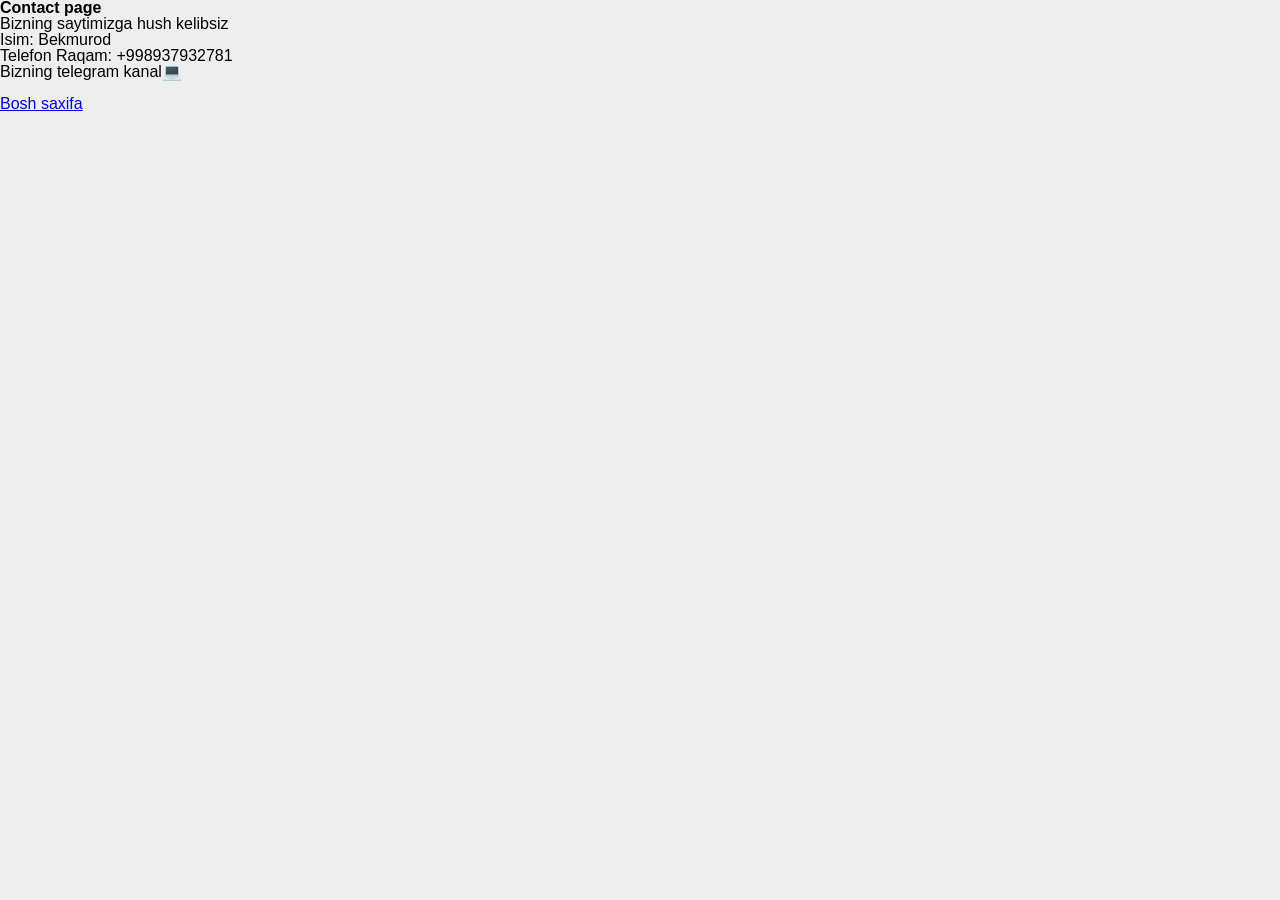
<file: contact.html>
<!DOCTYPE html>
<html>
    <head>
        <meta charset="UTF-8">
        <title>B'olim</title>
        <link rel="stylesheet" href="style.css">
    </head>
    <body>
        <h1>Contact page</h1>
        <p class="p-"bolim>Bizning saytimizga hush kelibsiz</p>
        <p>Isim: Bekmurod</p>
        <p>Telefon Raqam: +998937932781</p>
        <p>Bizning telegram kanal💻</p>
        <a href="index.html"><br> Bosh saxifa
            <div>
                
            </div>
        </a>
    </body>
</html>
</file>
<file: style.css>
/* 
html5doctor.com Reset Stylesheet
v1.6.1
Last Updated: 2010-09-17
Author: Richard Clark - http://richclarkdesign.com 
Twitter: @rich_clark
*/

html,
body,
div,
span,
object,
iframe,
h1,
h2,
h3,
h4,
h5,
h6,
p,
blockquote,
pre,
abbr,
address,
cite,
code,
del,
dfn,
em,
img,
ins,
kbd,
q,
samp,
small,
strong,
sub,
sup,
var,
b,
i,
dl,
dt,
dd,
ol,
ul,
li,
fieldset,
form,
label,
legend,
table,
caption,
tbody,
tfoot,
thead,
tr,
th,
td,
article,
aside,
canvas,
details,
figcaption,
figure,
footer,
header,
hgroup,
menu,
nav,
section,
summary,
time,
mark,
audio,
video {
    margin: 0;
    padding: 0;
    border: 0;
    outline: 0;
    font-size: 100%;
    vertical-align: baseline;
    background: transparent;
}

body {
    line-height: 1;
}

article,
aside,
details,
figcaption,
figure,
footer,
header,
hgroup,
menu,
nav,
section {
    display: block;
}

nav ul {
    list-style: none;
}

blockquote,
q {
    quotes: none;
}

blockquote:before,
blockquote:after,
q:before,
q:after {
    content: '';
    content: none;
}

a {
    margin: 0;
    padding: 0;
    font-size: 100%;
    vertical-align: baseline;
    background: transparent;
}

ins {
    background-color: #ff9;
    color: #000;
    text-decoration: none;
}

mark {
    background-color: #ff9;
    color: #000;
    font-style: italic;
    font-weight: bold;
}

del {
    text-decoration: line-through;
}

abbr[title],
dfn[title] {
    border-bottom: 1px dotted;
    cursor: help;
}

table {
    border-collapse: collapse;
    border-spacing: 0;
}

hr {
    display: block;
    height: 1px;
    border: 0;
    border-top: 1px solid #cccccc;
    margin: 1em 0;
    padding: 0;
}

input,
select {
    vertical-align: middle;
}

h2 {
    color: navajowhite;
    font-size: 120px;
    margin: 0px;
    background-color: brown;
    text-align: center;
    font-family: 'Times New Roman', Times, serif;
    font-weight: 500;
    font-style: normal;
    text-transform: uppercase;
}

.card {
    background-color: #EAC086;
    margin: 20px auto;
    padding: 20px;
    max-width: 1100px;
    border-radius: 10px;
}

.card h4 {
    text-align: center;
    margin: 20px;
    margin-bottom: 40px;
    font-size: x-large;
}

.card p {
    margin-top: 20px;
    margin-bottom: 20px;
    font-size: large;
    text-transform: uppercase;
}

h5 {
    background-color: chocolate;
    color: rgb(33, 33, 139);
}

h3 {
    background-color: #F5F5F5;
    color: #1A1A1A;
    margin: 0px;
    font-size: medium;
    text-align: start;
}

* {
    margin: 0;
    padding: 0;
}

body {
    background-color: #eee;
    font-family: 'Poppins', sans-serif;
}

nav {
    width: 100%;
    height: 100px;
    background-color: lightslategray;
}

ul li {
    float: right;
    list-style: none;
    display: inline-block;
    line-height: 100px;
}

ul li a {
    display: block;
    text-decoration: none;
    font-size: 18px;
    color: coral;
    font-weight: bold;
    padding: 0 30px;
}

ul li a:hover {
    color: white;
    text-decoration: none;
}

footer {
    text-align: center;
    padding-top: 5%;
    background-color: #333;
    min-height: 100px;
}

#contact {
    text-decoration: none;
    color: white;
    font-family: 'Poppins', sans-serif;
}

.phone-number {
    color: #ff9;
}

.categories {
    background-color: #fff;
    padding: 20px;
    text-align: center;
}

.categories ul {
    padding: 0;
    margin: 0;
    list-style-type: none;
    display: flex;
    justify-content: center;
    /* Centers the list items horizontally */
    gap: 20px;
    /* Adds space between the list items */
}

.categories ul li {
    font-weight: bold;
    color: #333;
}

.telegram {
    text-align: center;
    display: block;
    /* Ensure it's treated as a block element */
    margin-top: 20px;
    color: #1e90ff;
    text-decoration: none;
    font-size: 18px;
    margin: 20px auto;
    /* Centers it and adds some space above and below */
}

/* You may also want to ensure that the parent section is centered */
.section {
    margin: 0 auto;
    text-align: center;
}

.footer {
    background-color: #111;
    color: #fff;
    padding: 40px 20px;
    font-size: 14px;
}

.footer-content {
    display: flex;
    justify-content: space-between;
    flex-wrap: wrap;
    gap: 20px;
}

.footer-logo {
    font-size: 20px;
    font-weight: bold;
}

.footer-links,
.footer-contact {
    display: flex;
    flex-direction: column;
}

.footer-contact a {
    
}


.footer-links a {
    color: #aaa;
    text-decoration: none;
    margin: 5px 0;
}

.footer-links a:hover {
    color: #4da6ff;
}

.footer-bottom {
    margin-top: 30px;
    border-top: 1px solid #333;
    padding-top: 15px;
    display: flex;
    justify-content: space-between;
    flex-wrap: wrap;
}

.socials a {
    color: #aaa;
    margin-left: 10px;
    font-size: 18px;
}

.socials a:hover {
    color: #4da6ff;
}

.car-box {
    display: flex;
    align-items: center;
    gap: 30px;
    margin-bottom: 30px;
    transition: transform 0.3s ease-in-out;
}

.car-box:hover {
    transform: scale(1.01);
}

.car-box img {
    width: 450px;
    height: auto;
    border-radius: 8px;
    box-shadow: 0 4px 12px rgba(0, 0, 0, 0.2);
    transition: transform 0.4s ease;
}

.car-box:hover img {
    transform: scale(1.05);
}

.car-info {
    font-size: 18px;
    line-height: 1.6;
    opacity: 0.8;
    transition: opacity 0.4s ease, transform 0.4s ease;
}

.car-box:hover .car-info {
    opacity: 1;
    transform: translateY(-4px);
}

.car-title {
    font-weight: bold;
    font-size: 22px;
    margin-bottom: 10px;
}


.gentra-box {
    display: flex;
    align-items: center;
    gap: 30px;
    margin-bottom: 30px;
    transition: transform 0.3s ease-in-out;
}

.gentra-box:hover {
    transform: scale(1.01);
}

.gentra-box img {
    width: 450px;
    height: auto;
    border-radius: 8px;
    box-shadow: 0 4px 12px rgba(0, 0, 0, 0.2);
    transition: transform 0.4s ease;
}

.gentra-box:hover img {
    transform: scale(1.05);
}

.gentra-info {
    font-size: 18px;
    line-height: 1.6;
    opacity: 0.8;
    transition: opacity 0.4s ease, transform 0.4s ease;
}

.gentra-box:hover .car-info {
    opacity: 1;
    transform: translateY(-4px);
}

.gentra-title {
    font-weight: bold;
    font-size: 22px;
    margin-bottom: 10px;
}


.nexia-box {
    display: flex;
    align-items: center;
    gap: 30px;
    margin-bottom: 30px;
    transition: transform 0.3s ease-in-out;
}

.nexia-box:hover {
    transform: scale(1.03);
}

.nexia-box img {
    width: 450px;
    height: auto;
    border-radius: 8px;
    box-shadow: 0 4px 12px rgba(0, 0, 0, 0.2);
    transition: transform 0.4s ease;
}

.neixa-box:hover img {
    transform: scale(1.05);
}

.nexia-info {
    font-size: 18px;
    line-height: 1.6;
    opacity: 0.8;
    transition: opacity 0.4s ease, transform 0.4s ease;
}

.nexia-box:hover .car-info {
    opacity: 1;
    transform: translateY(-4px);
}

.nexia-title {
    font-weight: bold;
    font-size: 22px;
    margin-bottom: 10px;
}


.malibu1-box {
    display: flex;
    align-items: center;
    gap: 30px;
    margin-bottom: 30px;
    transition: transform 0.3s ease-in-out;
}

.malibu1-box:hover {
    transform: scale(1.03);
}

.malibu1-box img {
    width: 450px;
    height: auto;
    border-radius: 8px;
    box-shadow: 0 4px 12px rgba(0, 0, 0, 0.2);
    transition: transform 0.4s ease;
}

.maliu1-box:hover img {
    transform: scale(1.05);
}

.malibu1-info {
    font-size: 18px;
    line-height: 1.6;
    opacity: 0.8;
    transition: opacity 0.4s ease, transform 0.4s ease;
}

.malibu1-box:hover .car-info {
    opacity: 1;
    transform: translateY(-4px);
}

.malibu1-title {
    font-weight: bold;
    font-size: 22px;
    margin-bottom: 10px;
}


.damas-box {
    display: flex;
    align-items: center;
    gap: 30px;
    margin-bottom: 30px;
    transition: transform 0.3s ease-in-out;
}

.damas-box:hover {
    transform: scale(1.01);
}

.damas-box img {
    width: 450px;
    height: auto;
    border-radius: 8px;
    box-shadow: 0 4px 12px rgba(0, 0, 0, 0.2);
    transition: transform 0.4s ease;
}

.damas-box:hover img {
    transform: scale(1.05);
}

.damas-info {
    font-size: 18px;
    line-height: 1.6;
    opacity: 0.8;
    transition: opacity 0.4s ease, transform 0.4s ease;
}

.damas-box:hover .car-info {
    opacity: 1;
    transform: translateY(-4px);
}

.damas-title {
    font-weight: bold;
    font-size: 22px;
    margin-bottom: 10px;
}


.malibu2-box {
    display: flex;
    align-items: center;
    gap: 30px;
    margin-bottom: 30px;
    transition: transform 0.3s ease-in-out;
}

.malibu2-box:hover {
    transform: scale(1.03);
}

.malibu2-box img {
    width: 450px;
    height: auto;
    border-radius: 8px;
    box-shadow: 0 4px 12px rgba(0, 0, 0, 0.2);
    transition: transform 0.4s ease;
}

.maliu2-box:hover img {
    transform: scale(1.05);
}

.malibu2-info {
    font-size: 18px;
    line-height: 1.6;
    opacity: 0.8;
    transition: opacity 0.4s ease, transform 0.4s ease;
}

.malibu2-box:hover .car-info {
    opacity: 1;
    transform: translateY(-4px);
}

.malibu2-title {
    font-weight: bold;
    font-size: 22px;
    margin-bottom: 10px;
}


.tracer2-box {
    display: flex;
    align-items: center;
    gap: 30px;
    margin-bottom: 30px;
    transition: transform 0.3s ease-in-out;
}

.tracer2-box:hover {
    transform: scale(1.01);
}

.tracer2-box img {
    width: 450px;
    height: auto;
    border-radius: 8px;
    box-shadow: 0 4px 12px rgba(0, 0, 0, 0.2);
    transition: transform 0.4s ease;
}

.tracer2-box:hover img {
    transform: scale(1.05);
}

.tracer-info {
    font-size: 18px;
    line-height: 1.6;
    opacity: 0.8;
    transition: opacity 0.4s ease, transform 0.4s ease;
}

.tracer2-box:hover .car-info {
    opacity: 1;
    transform: translateY(-4px);
}

.tracer2-title {
    font-weight: bold;
    font-size: 22px;
    margin-bottom: 10px;
}


.kiak8-box {
    display: flex;
    align-items: center;
    gap: 30px;
    margin-bottom: 30px;
    transition: transform 0.3s ease-in-out;
}

.kiak8-box:hover {
    transform: scale(1.01);
}

.kiak8-box img {
    width: 450px;
    height: auto;
    border-radius: 8px;
    box-shadow: 0 4px 12px rgba(0, 0, 0, 0.2);
    transition: transform 0.4s ease;
}

.kiak8-box:hover img {
    transform: scale(1.05);
}

.kiak8-info {
    font-size: 18px;
    line-height: 1.6;
    opacity: 0.8;
    transition: opacity 0.4s ease, transform 0.4s ease;
}

.kiak8-box:hover .car-info {
    opacity: 1;
    transform: translateY(-4px);
}

.kiak8-title {
    font-weight: bold;
    font-size: 22px;
    margin-bottom: 10px;
}


.kiak5-box {
    display: flex;
    align-items: center;
    gap: 30px;
    margin-bottom: 30px;
    transition: transform 0.3s ease-in-out;
}

.kiak5-box:hover {
    transform: scale(1.01);
}

.kiak5-box img {
    width: 450px;
    height: auto;
    border-radius: 8px;
    box-shadow: 0 4px 12px rgba(0, 0, 0, 0.2);
    transition: transform 0.4s ease;
}

.kiak5-box:hover img {
    transform: scale(1.05);
}

.kiak5-info {
    font-size: 18px;
    line-height: 1.6;
    opacity: 0.8;
    transition: opacity 0.4s ease, transform 0.4s ease;
}

.kiak5-box:hover .car-info {
    opacity: 1;
    transform: translateY(-4px);
}

.kiak5-title {
    font-weight: bold;
    font-size: 22px;
    margin-bottom: 10px;
}


.card article {
    background: white;
    padding: 20px;
    border-radius: 10px;
    margin-bottom: 20px;
    box-shadow: 0 2px 8px rgba(0, 0, 0, 0.1);
}

.car-box, .gentra-box, .nexia-box, .damas-box, .malibu1-box,
.malibu2-box, .tracer2-box, .kiak8-box, .kiak5-box {
    display: flex;
    align-items: center;
    background: #f0f0f0;
    margin: 15px 0;
    padding: 10px;
    border-radius: 8px;
    gap: 20px;
}

.car-box img, .gentra-box img, .nexia-box img, .damas-box img,
.malibu1-box img, .malibu2-box img, .tracer2-box img, .kiak8-box img, .kiak5-box img {
    width: 140px;
    height: auto;
    border-radius: 8px;
}

.car-info, .gentra-info, .nexia-info, .damas-info, 
.malibu1-info, .malibu2-info, .tracer2-info, .kiak8-info, .kiak5-info {
    flex-grow: 1;
}

.car-title, .gentra-title, .nexia-title, .damas-title,
.malibu1-title, .malibu2-title, .tracer2-title, .kiak8-title, .kiak5-title {
    font-size: 22px;
    color: #004aad;
    margin-bottom: 5px;
}
</file>
